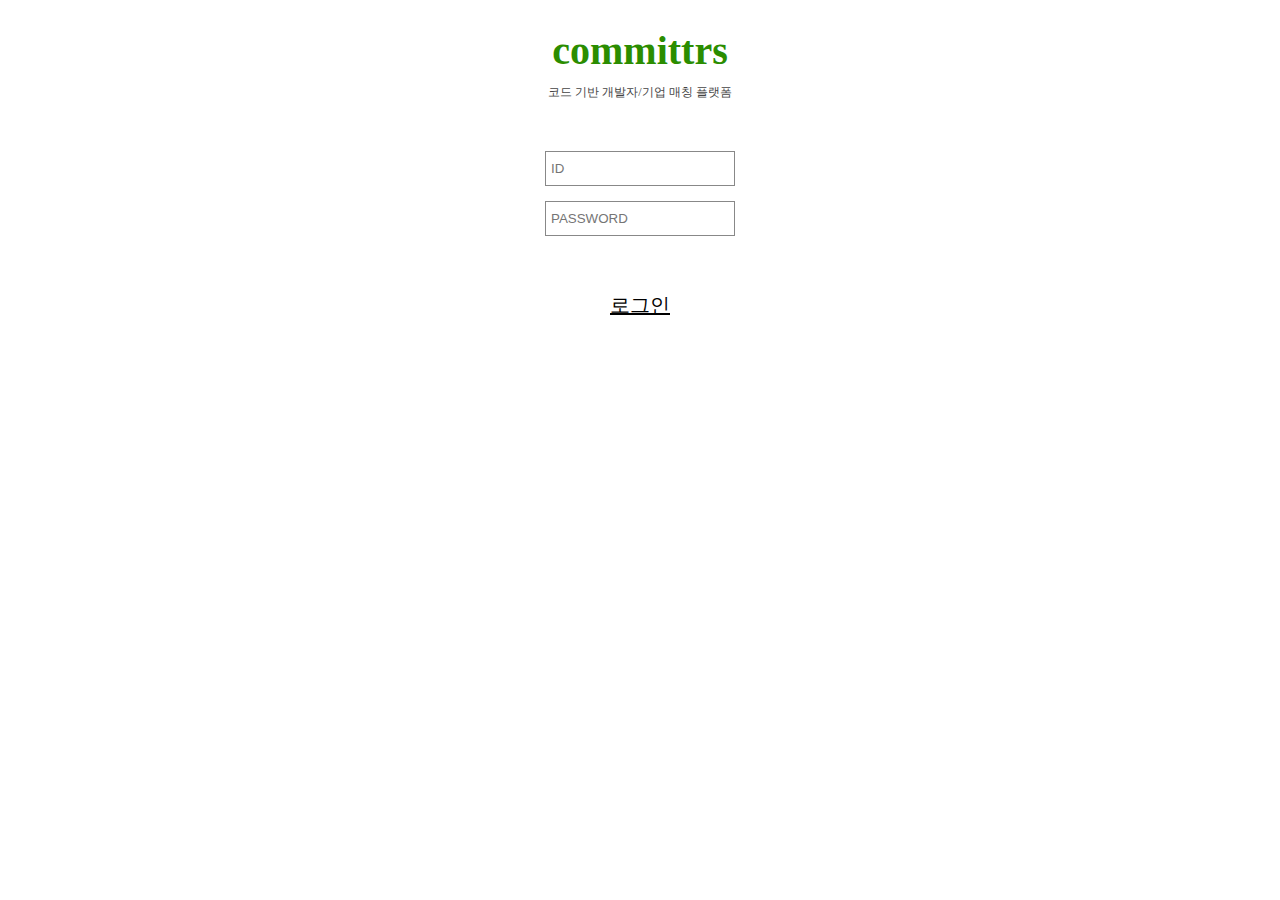
<file: index.html>
<!DOCTYPE HTML>
<html>
  <head>
    <title>committrs</title>
    <meta name='viewport' content='width=device-width, initial-scale=1.0'>
    <link rel='stylesheet' type='text/css' href='style.css'>
  </head>
  <body>
    <div class='Wrap'>
      <h1 class='MainLogo'>
        committrs
      </h1>
      <span class='MainLogoDescription'>코드 기반 개발자/기업 매칭 플랫폼</span>
      <form id='LoginForm' action='menu.html' method='get'>
        <div class='UserId'><input placeholder='ID' required name='username' /></div>
        <div class='UserPw'><input placeholder='PASSWORD' required type='password' /></div>
        <div class='LoginButton'><button type='submit'>로그인</button></div>
      </form>
    </div>
  </body>
</html>
</file>
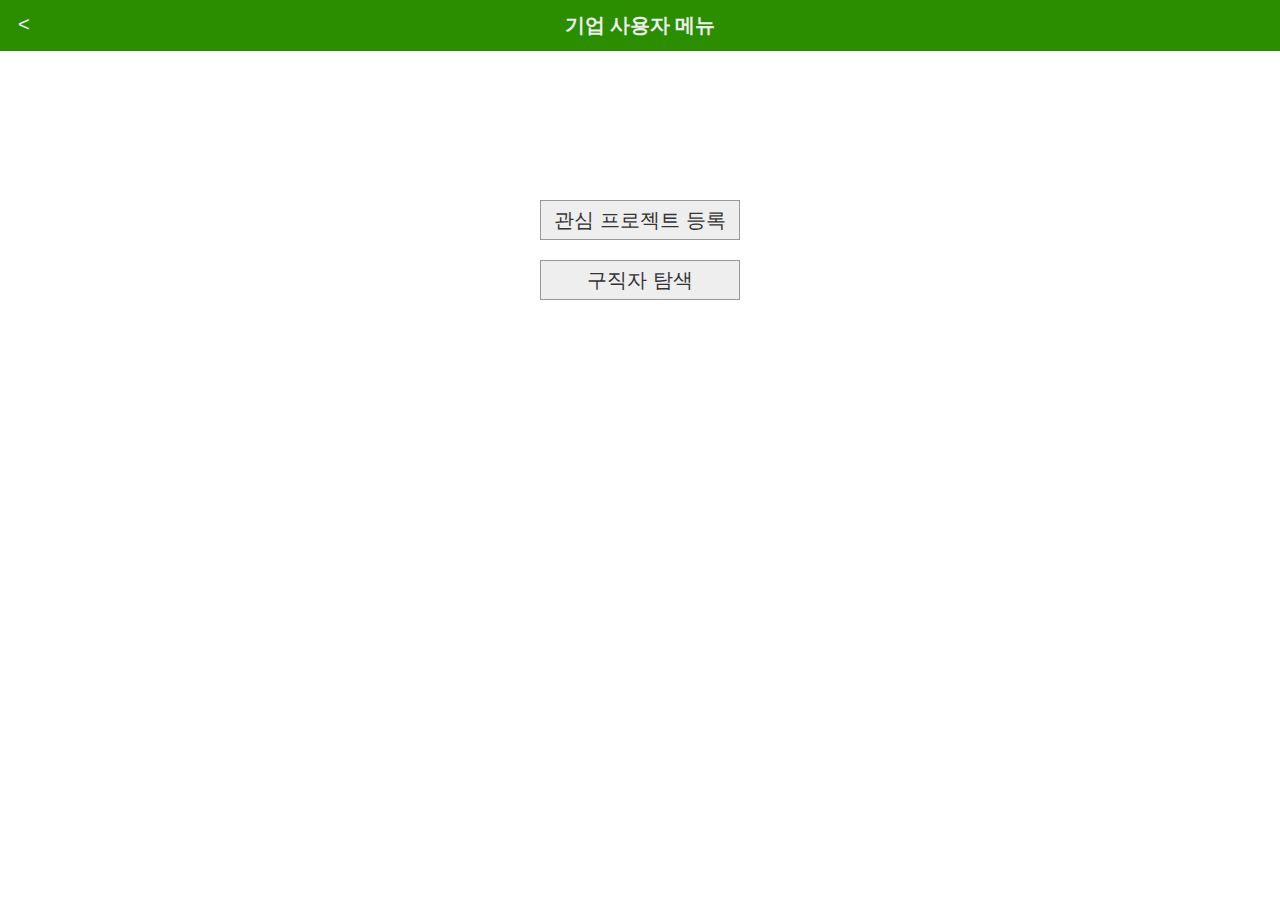
<file: enterprise.html>
<!DOCTYPE HTML>
<html>
  <head>
    <title>committrs</title>
    <meta name='viewport' content='width=device-width, initial-scale=1.0'>
    <link rel='stylesheet' type='text/css' href='style.css'>
  </head>
  <body>
    <div class='TopHeader'>
      <div style='width: 100%; padding: 12px;'>
        <button class='TopHeaderBackButton'>&lt;</button>
        <div class='TopHeaderContent'>기업 사용자 메뉴</div>
      </div>
    </div>
    <div class='Wrap'>
      <div style='margin-top: 200px;'><button class='ButtonWrap'><a href='enterpriseForm.html'>관심 프로젝트 등록</a></button></div>
      <div><button class='ButtonWrap'><a href='users.html'>구직자 탐색</a></button></div>
    </div>
    <script>
      window.onload = function() {
        const backButton = document.querySelector('.TopHeaderBackButton');
        backButton.onclick = function() {
          try {
            window.history.back();
          } catch(e) {
          }
        }
      }
    </script>
  </body>
</html>
</file>
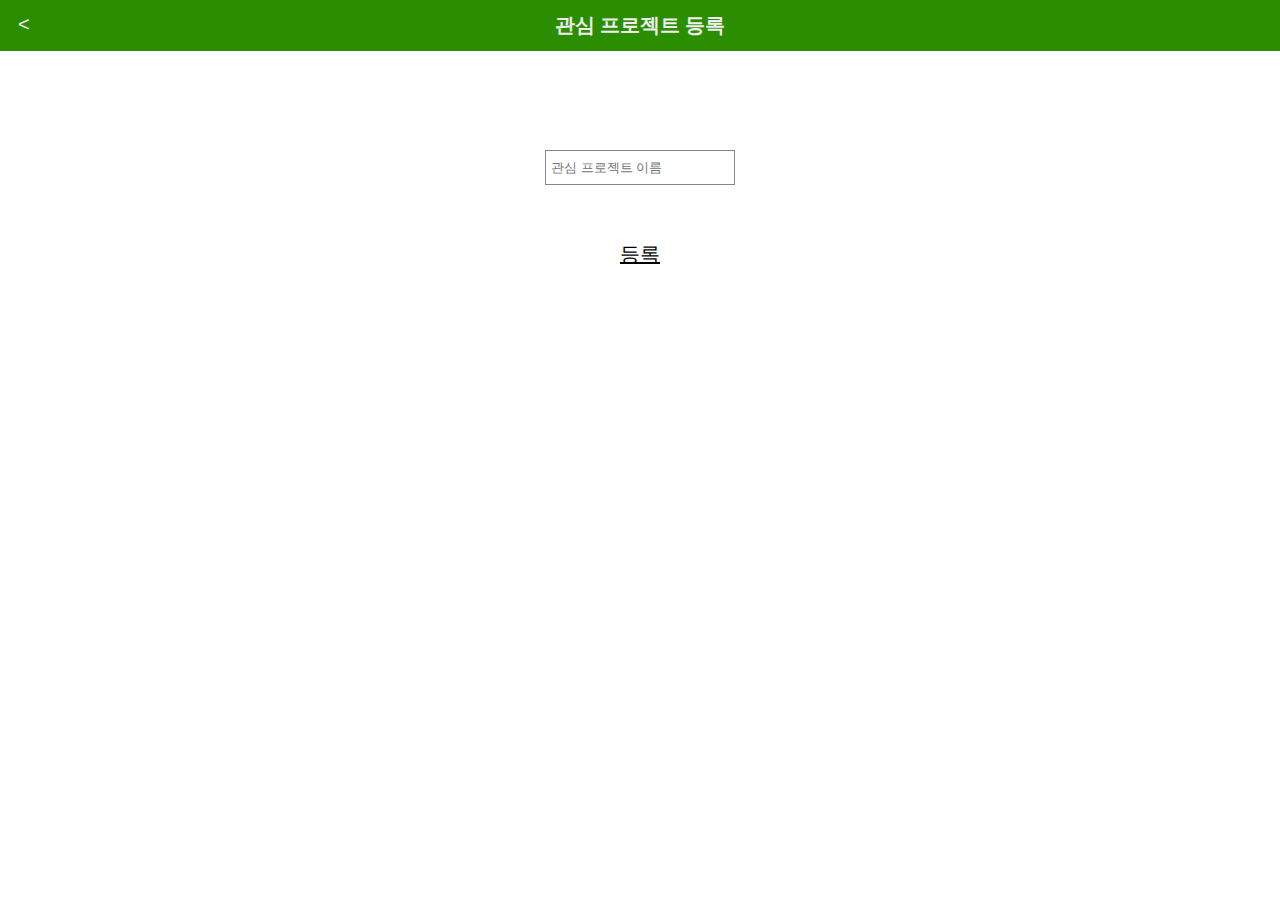
<file: enterpriseForm.html>
<!DOCTYPE HTML>
<html>
  <head>
    <title>committrs</title>
    <meta name='viewport' content='width=device-width, initial-scale=1.0'>
    <link rel='stylesheet' type='text/css' href='style.css'>
  </head>
  <body>
    <div class='TopHeader'>
      <div style='width: 100%; padding: 12px;'>
        <button class='TopHeaderBackButton'>&lt;</button>
        <div class='TopHeaderContent'>관심 프로젝트 등록</div>
      </div>
    </div>
    <div class='Wrap' style='padding: 150px 0 0 0;'>
      <form id='LoginForm' action='enterprise.html'>
        <div class='UserId'><input placeholder='관심 프로젝트 이름' required id='ProjectName' /></div>
        <div class='LoginButton'><button type='submit'>등록</button></div>
      </form>
    </div>
    <script>
      window.onload = function() {
        const backButton = document.querySelector('.TopHeaderBackButton');
        backButton.onclick = function() {
          try {
            window.history.back();
          } catch(e) {
          }
        }

        const loginForm = document.querySelector('#LoginForm');
        loginForm.onsubmit = function(e) {
          try {
            alert('등록되었습니다.');
          } catch(e) {
            console.log(e)
          }
        }
      }
    </script>
  </body>
</html>
</file>
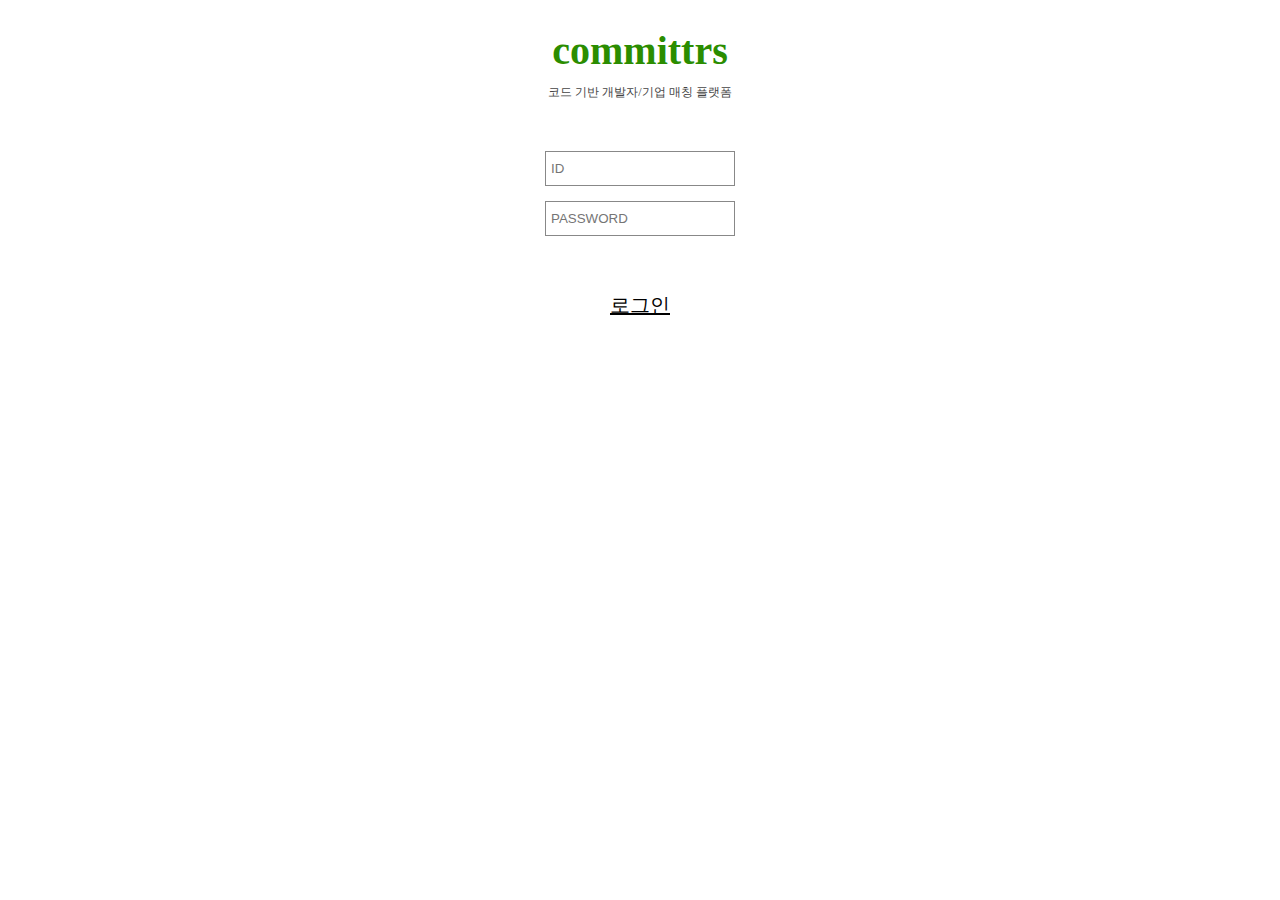
<file: menu.html>
<!DOCTYPE HTML>
<html>
  <head>
    <title>committrs</title>
    <meta name='viewport' content='width=device-width, initial-scale=1.0'>
    <link rel='stylesheet' type='text/css' href='style.css'>
  </head>
  <body>
    <div class='TopHeader'>
      <div style='width: 100%; padding: 12px;'>
        <button class='TopHeaderBackButton'>&lt;</button>
        <div class='TopHeaderContent'></div>
      </div>
    </div>
    <div class='Wrap'>
      <div style='margin-top: 200px;'><button class='ButtonWrap'><a href='personal.html'>개인 사용자</a></button></div>
      <div><button class='ButtonWrap'><a href='enterprise.html'>기업 사용자</a></button></div>
    </div>
    <script>
      window.onload = function() {
        const header = document.querySelector('.TopHeaderContent');

        try {
          const urlParams = new URLSearchParams(window.location.search);
          const username = urlParams.get('username');
          if(!username) {
            window.location.href = '/';
          }

          header.innerHTML = `환영합니다 ${username}님`;
        } catch(e) {
          header.innerHTML = `환영합니다.`;
        }

        const backButton = document.querySelector('.TopHeaderBackButton');
        backButton.onclick = function() {
          try {
            window.history.back();
          } catch(e) {
          }
        }
      }
    </script>
  </body>
</html>
</file>
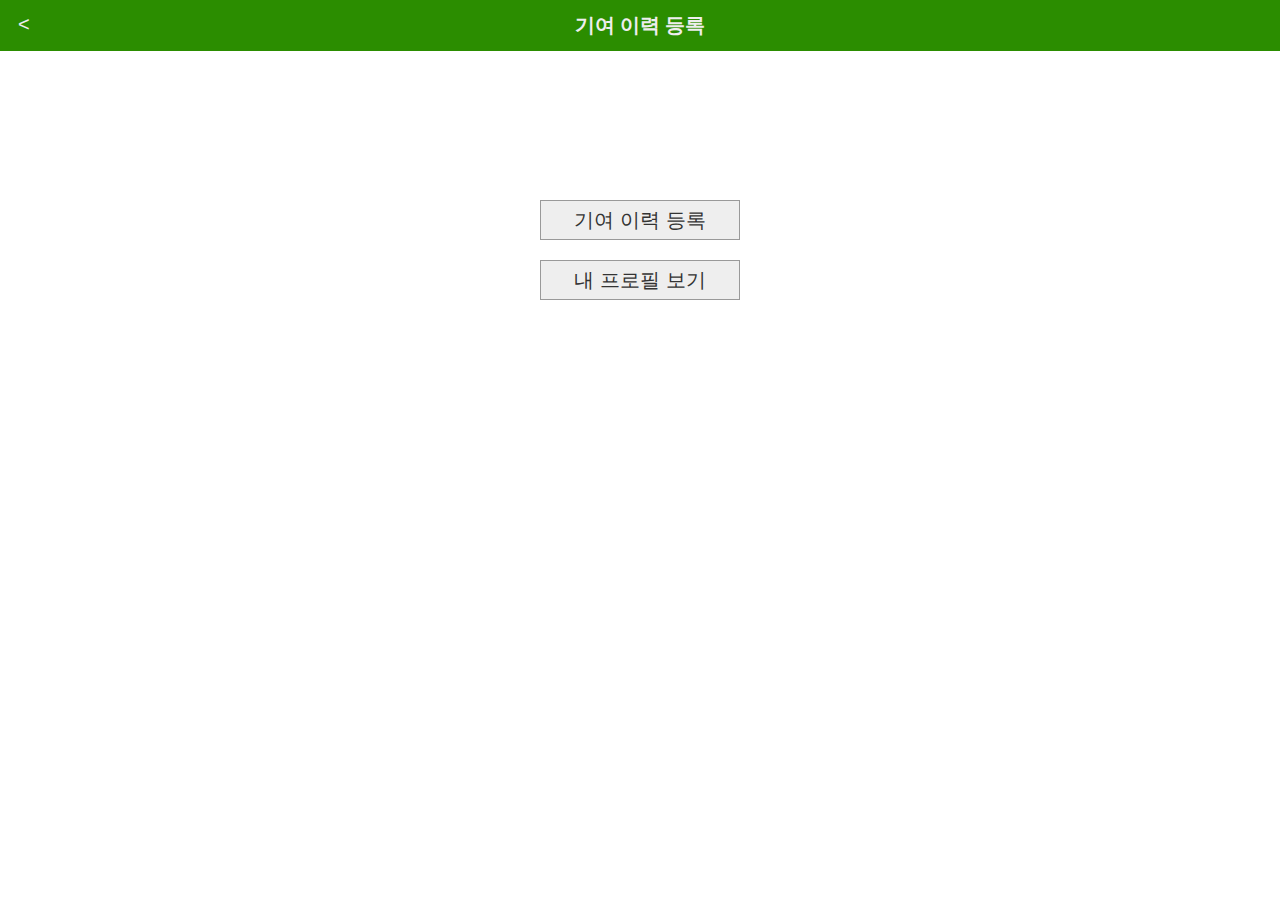
<file: personal.html>
<!DOCTYPE HTML>
<html>
  <head>
    <title>committrs</title>
    <meta name='viewport' content='width=device-width, initial-scale=1.0'>
    <link rel='stylesheet' type='text/css' href='style.css'>
  </head>
  <body>
    <div class='TopHeader'>
      <div style='width: 100%; padding: 12px;'>
        <button class='TopHeaderBackButton'>&lt;</button>
        <div class='TopHeaderContent'>기여 이력 등록</div>
      </div>
    </div>
    <div class='Wrap'>
      <div style='margin-top: 200px;'><button class='ButtonWrap'><a href='userForm.html'>기여 이력 등록</a></button></div>
      <div><button class='ButtonWrap'><a href='profile.html'>내 프로필 보기</a></button></div>
    </div>
    <script>
      window.onload = function() {
        const backButton = document.querySelector('.TopHeaderBackButton');
        backButton.onclick = function() {
          try {
            window.history.back();
          } catch(e) {
          }
        }
      }
    </script>
  </body>
</html>
</file>
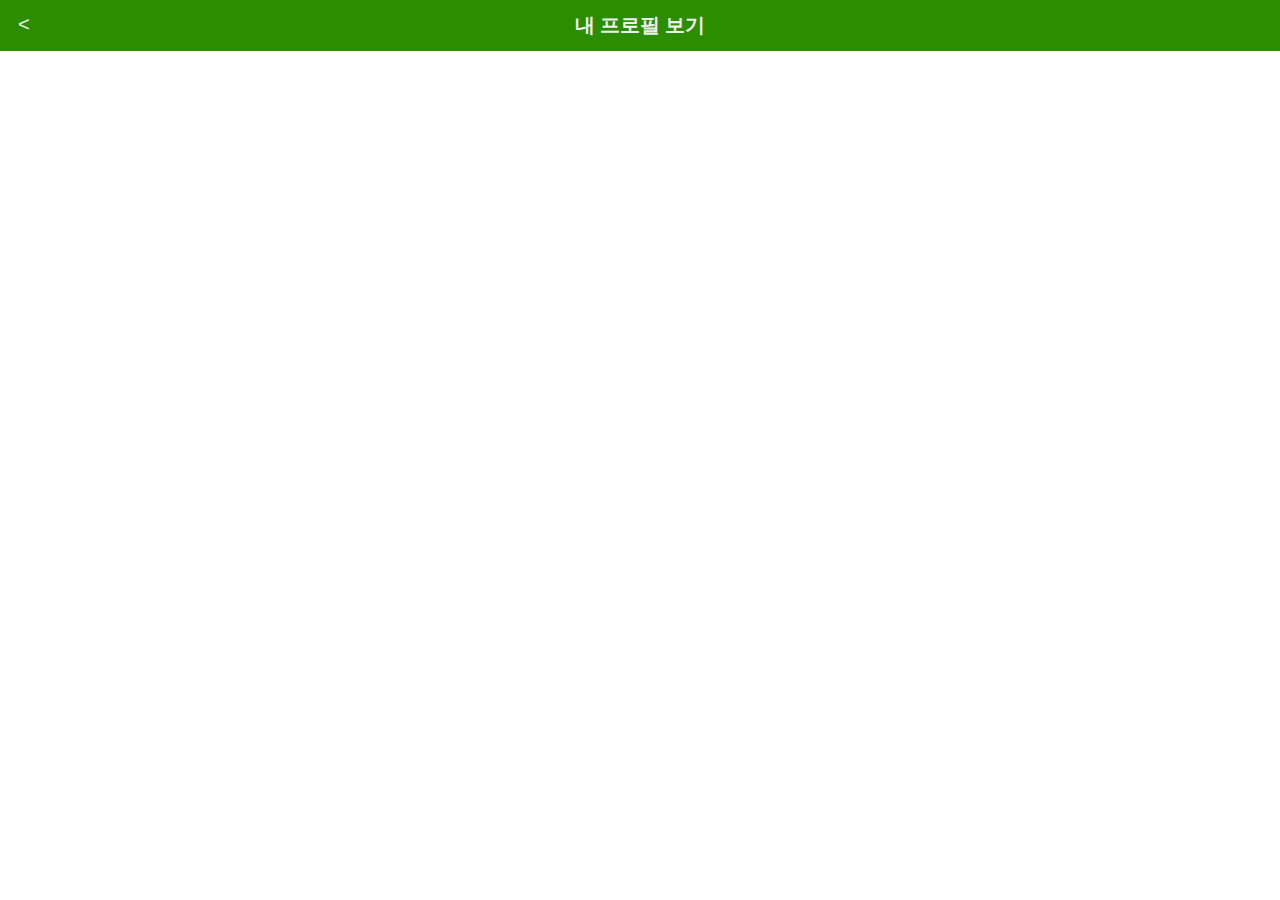
<file: profile.html>
<!DOCTYPE HTML>
<html>
  <head>
    <title>committrs</title>
    <meta name='viewport' content='width=device-width, initial-scale=1.0'>
    <link rel='stylesheet' type='text/css' href='style.css'>
  </head>
  <body>
    <div class='TopHeader'>
      <div style='width: 100%; padding: 12px;'>
        <button class='TopHeaderBackButton'>&lt;</button>
        <div class='TopHeaderContent'>내 프로필 보기</div>
      </div>
    </div>
    <div class='Wrap' style='padding: 80px 20px 0 20px; align-items: flex-start;'>
    </div>
    <script>
      window.onload = function() {
        const backButton = document.querySelector('.TopHeaderBackButton');
        backButton.onclick = function() {
          try {
            window.history.back();
          } catch(e) {
          }
        }

        try {
          const projects = JSON.parse(window.localStorage.getItem('projects') || '[]');

          let list = '<div>';
          for(const p of projects) {
            list += `
              <div style='margin-bottom: 20px;'>
                <div>프로젝트 이름: ${p.projectName}</div>
                <div>프로젝트 링크: <a href='${p.projectLink}'>${p.projectLink}</a></div>
              </div>
            `;
          }

          list += '</div>';
          document.querySelector('.Wrap').innerHTML = list;
        } catch(e) {
          console.log(e)
        }
      }
    </script>
  </body>
</html>
</file>
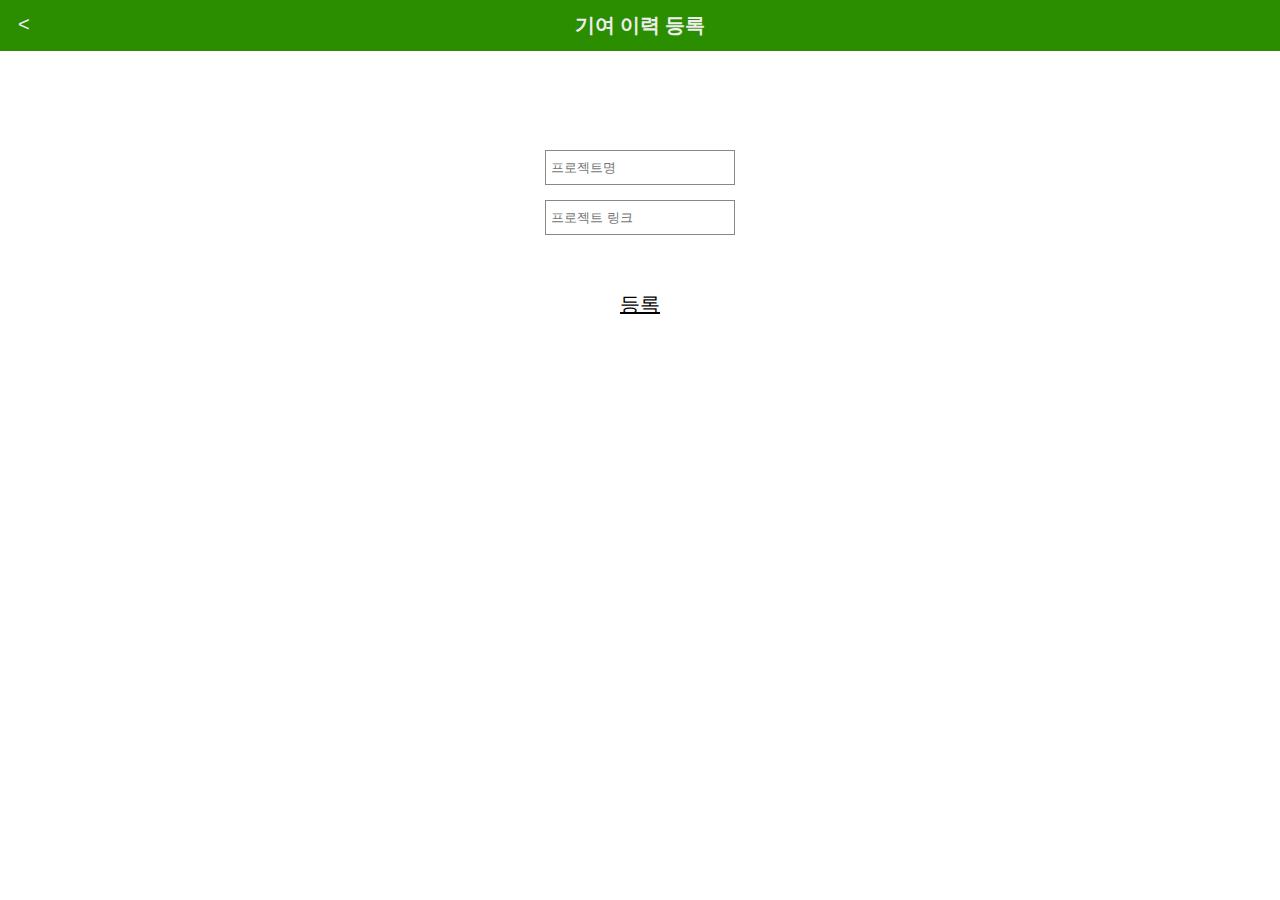
<file: userForm.html>
<!DOCTYPE HTML>
<html>
  <head>
    <title>committrs</title>
    <meta name='viewport' content='width=device-width, initial-scale=1.0'>
    <link rel='stylesheet' type='text/css' href='style.css'>
  </head>
  <body>
    <div class='TopHeader'>
      <div style='width: 100%; padding: 12px;'>
        <button class='TopHeaderBackButton'>&lt;</button>
        <div class='TopHeaderContent'>기여 이력 등록</div>
      </div>
    </div>
    <div class='Wrap' style='padding: 150px 0 0 0;'>
      <form id='LoginForm' action='profile.html'>
        <div class='UserId'><input placeholder='프로젝트명' required id='ProjectName' /></div>
        <div class='UserPw'><input placeholder='프로젝트 링크' required id='ProjectLink' /></div>
        <div class='LoginButton'><button type='submit'>등록</button></div>
      </form>
    </div>
    <script>
      window.onload = function() {
        const backButton = document.querySelector('.TopHeaderBackButton');
        backButton.onclick = function() {
          try {
            window.history.back();
          } catch(e) {
          }
        }

        const loginForm = document.querySelector('#LoginForm');
        loginForm.onsubmit = function(e) {
          try {
            const projectName = document.querySelector('#ProjectName').value;
            const projectLink = document.querySelector('#ProjectLink').value;

            const projects = JSON.parse(window.localStorage.getItem('projects') || '[]');
            projects.push({ projectName, projectLink });
            console.log(projects)

            window.localStorage.setItem('projects', JSON.stringify(projects));
          } catch(e) {
            console.log(e)
          }
        }
      }
    </script>
  </body>
</html>
</file>
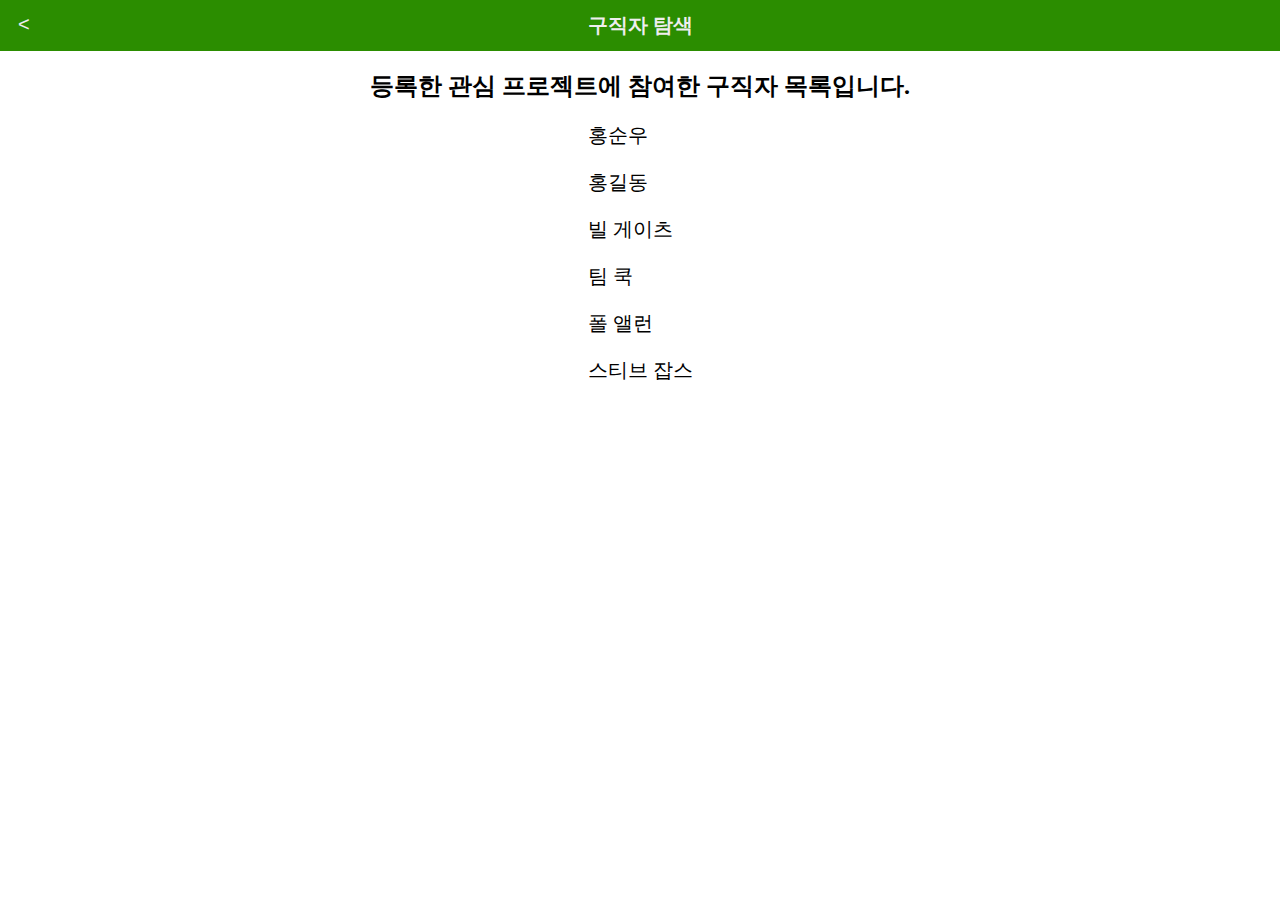
<file: users.html>
<!DOCTYPE HTML>
<html>
  <head>
    <title>committrs</title>
    <meta name='viewport' content='width=device-width, initial-scale=1.0'>
    <link rel='stylesheet' type='text/css' href='style.css'>
  </head>
  <body>
    <div class='TopHeader'>
      <div style='width: 100%; padding: 12px;'>
        <button class='TopHeaderBackButton'>&lt;</button>
        <div class='TopHeaderContent'>구직자 탐색</div>
      </div>
    </div>
    <div class='Wrap' style='padding: 50px 10px 10px 10px;'>
      <h2>등록한 관심 프로젝트에 참여한 구직자 목록입니다.</h2>
      <div>
        <div style='margin-bottom: 20px; font-size: 20px;'>홍순우</div>
        <div style='margin-bottom: 20px; font-size: 20px;'>홍길동</div>
        <div style='margin-bottom: 20px; font-size: 20px;'>빌 게이츠</div>
        <div style='margin-bottom: 20px; font-size: 20px;'>팀 쿡</div>
        <div style='margin-bottom: 20px; font-size: 20px;'>폴 앨런</div>
        <div style='margin-bottom: 20px; font-size: 20px;'>스티브 잡스</div>
      </div>
    </div>
    <script>
      window.onload = function() {
        const backButton = document.querySelector('.TopHeaderBackButton');
        backButton.onclick = function() {
          try {
            window.history.back();
          } catch(e) {
          }
        }

        const loginForm = document.querySelector('#LoginForm');
        loginForm.onsubmit = function(e) {
          try {
            const projectName = document.querySelector('#ProjectName').value;
            const projectLink = document.querySelector('#ProjectLink').value;

            const projects = JSON.parse(window.localStorage.getItem('projects') || '[]');
            projects.push({ projectName, projectLink });
            console.log(projects)

            window.localStorage.setItem('projects', JSON.stringify(projects));
          } catch(e) {
            console.log(e)
          }
        }
      }
    </script>
  </body>
</html>
</file>
<file: style.css>
body {
  padding: 0;
  margin: 0;
}

.Wrap {
  display: flex;
  flex-direction: column;
  align-items: center;
}

.MainLogo {
  color: #2b8d00;
  font-size: 40px;
  font-weight: 800;
  margin-bottom: 10px;
}

.MainLogoDescription {
  margin-bottom: 50px;
  color: #444;
  font-size: 12px;
}

.UserId, .UserPw{
  margin-bottom: 15px;
}

.UserId input, .UserPw input {
  width: 190px;
  height: 35px;
  padding: 5px;
  box-sizing: border-box;
  border: 1px solid #888;
}

.LoginButton {
  display: flex;
  flex-direction: column;
  align-items: center;
}

.LoginButton button {
  margin-top: 40px;
  border: none;
  background-color: #fff;
  text-decoration: underline;
  font-size: 20px;
}

.ButtonWrap {
  width: 200px;
  height: 40px;
  font-size: 20px;
  background-color: #eee;
  border: 1px solid #999;
  margin-bottom: 20px;
}

.ButtonWrap a {
  display: flex;
  align-items: center;
  justify-content: center;
  height: 100%;
  text-decoration: none;
  color: #333;
}

.TopHeader {
  position: fixed;
  font-size: 20px;
  color: #eee;
  background-color: #2b8d00;
  width: 100%;
  display: flex;
  align-items: center;
  justify-content: center;
  font-weight: 600;
}

.TopHeaderBackButton {
  position: absolute;
  border: none;
  background-color: #ffffff00;
  color: #eee;
  font-size: 20px;
  cursor: pointer;
}

.TopHeaderContent {
  display: flex;
  align-items: center;
  justify-content: center;
}
</file>
